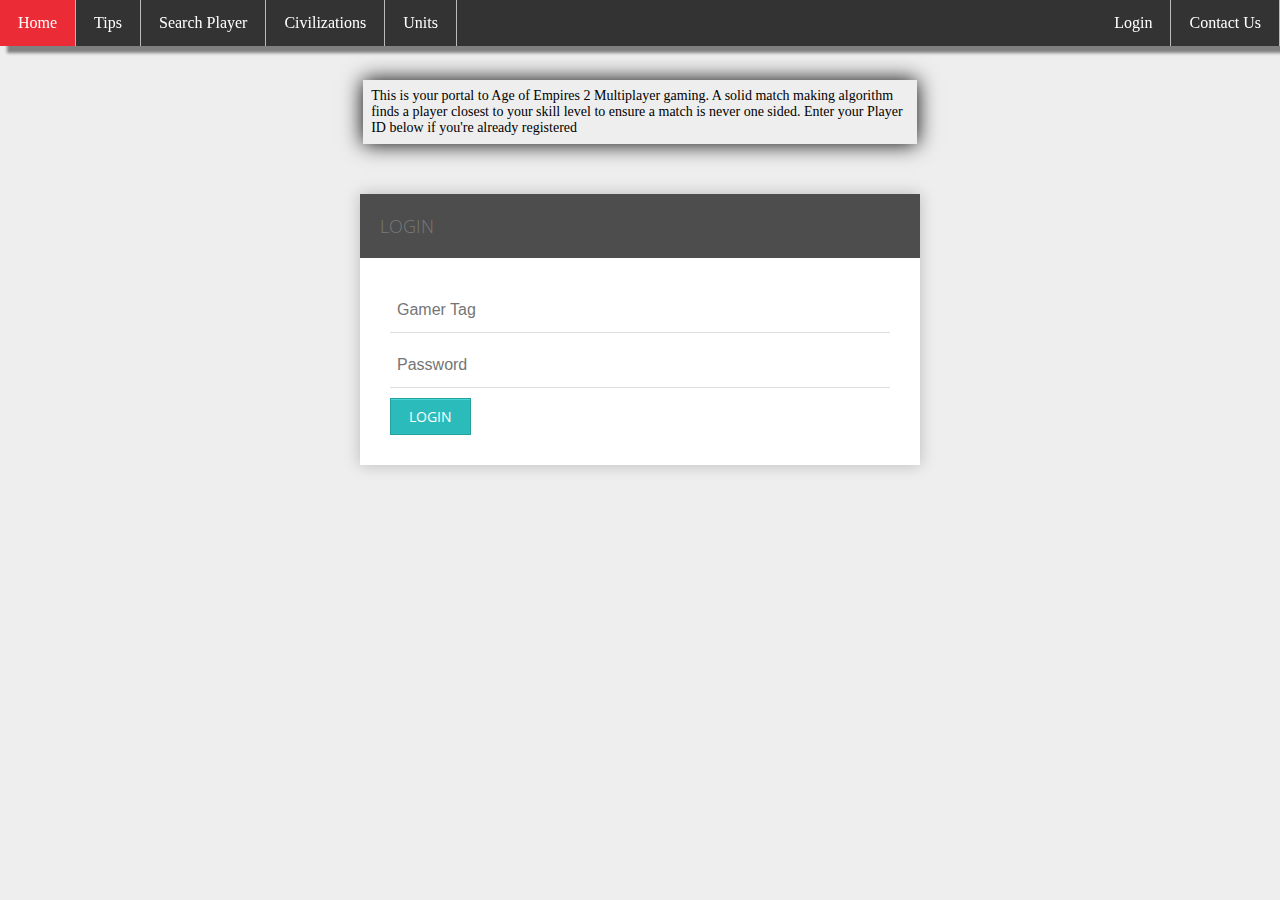
<file: index.html>
<!DOCTYPE html>

<html>

<head>

	<title>AoX-Home Page</title>
	<link href="../static/style.css" rel="stylesheet"/>

  <link href='http://fonts.googleapis.com/css?family=Open+Sans+Condensed:300' rel='stylesheet' type='text/css'>


</head>

<body>


<ul class="navigation">

  <li><a href="index" class="active" role="button">Home</a></li>
  <li><a href="tips" role="button">Tips</a></li>
  <li><a href="search">Search Player</a></li>
  <li><a href="#civs">Civilizations</a></li>
  <li><a href="unitsearch">Units</a></li>

  <ul style="float: right; list-style-type: none;">
  	<li><a href="#login">Login</a></li>
  	<li><a href="#contact">Contact Us</a></li>

  </ul>

</ul>

<div id="findgame">

<!--   <p>This is your portal to Age of Empires 2 Multiplayer gaming. A solid match making algorithm finds a player closest to your skill level to ensure a match is
  	never one sided. Enter your Player ID below if you're already registered.<br>
  	<br>Player ID &nbsp<input type="text" name="playerID"/><br><br>Password&nbsp<input type="password" name="password"/><br><br><br>
    <a href="#log" id="login">Go</a>
  	<a href="#newreg" id="new">New User?</a>
  </p>
 -->
 <div id="pseudo"></div>
<p id="header">
  This is your portal to Age of Empires 2 Multiplayer gaming. A solid match making algorithm finds a player closest to your skill level to ensure a match is
    never one sided. Enter your Player ID below if you're already registered
</p>
<div class="form-style-8">
  <h2>Login</h2>
  <form>
    <input type="text" name="gTag" placeholder="Gamer Tag" />
    <input type="password" name="password" placeholder="Password" />
    <input type="button" value="Login" />
  </form>
</div>


</div>

</body>

</htm>
</file>
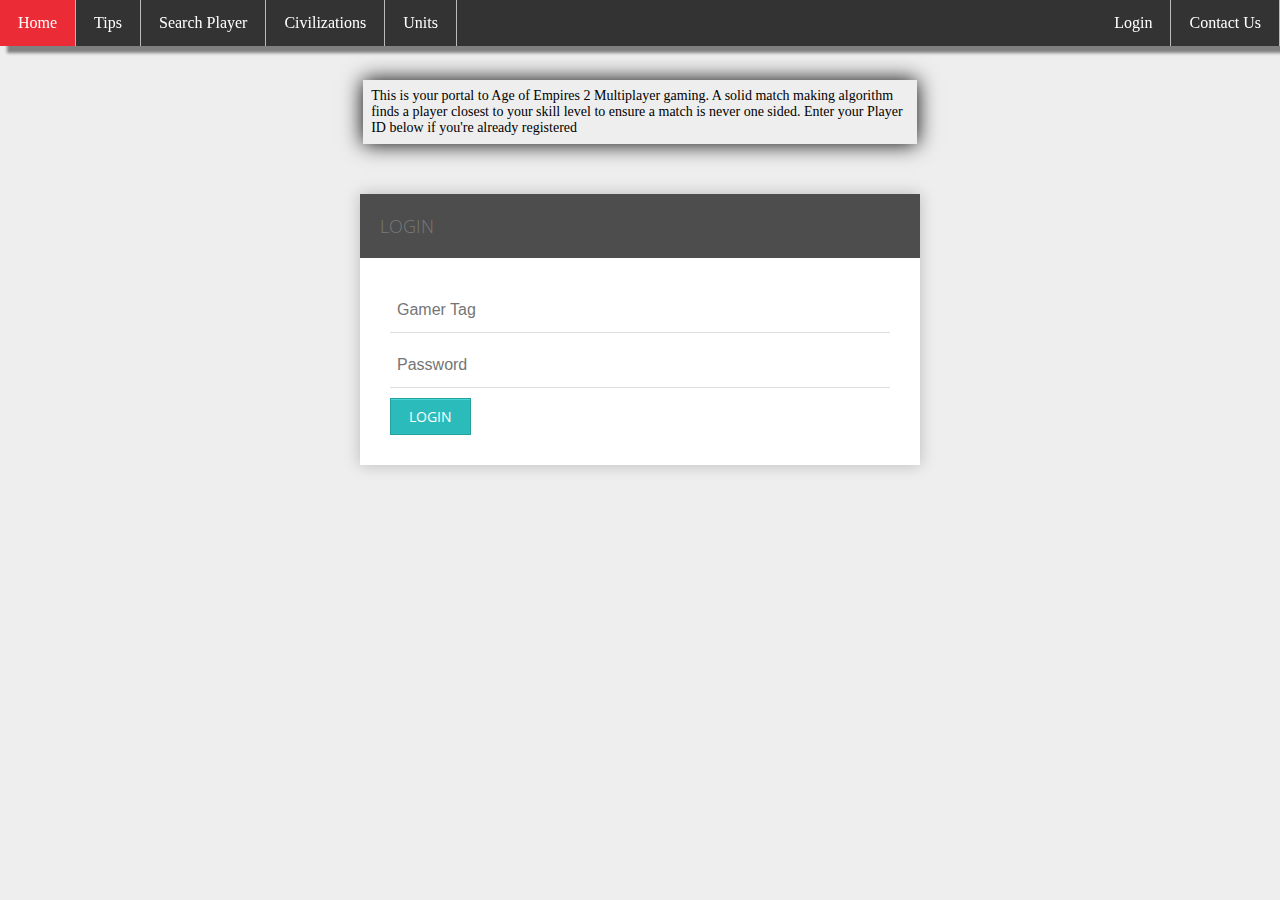
<file: HTML/index.html>
<!DOCTYPE html>

<html>

<head>

	<title>AoX-Home Page</title>
	<link href="../static/style.css" rel="stylesheet"/>

  <link href='http://fonts.googleapis.com/css?family=Open+Sans+Condensed:300' rel='stylesheet' type='text/css'>


</head>

<body>


<ul class="navigation">

  <li><a href="index" class="active" role="button">Home</a></li>
  <li><a href="tips" role="button">Tips</a></li>
  <li><a href="search">Search Player</a></li>
  <li><a href="civsearch">Civilizations</a></li>
  <li><a href="unitsearch">Units</a></li>

  <ul style="float: right; list-style-type: none;">
  	<li><a href="index">Login</a></li>
  	<li><a href="#contact">Contact Us</a></li>

  </ul>

</ul>

<div id="findgame">

<!--   <p>This is your portal to Age of Empires 2 Multiplayer gaming. A solid match making algorithm finds a player closest to your skill level to ensure a match is
  	never one sided. Enter your Player ID below if you're already registered.<br>
  	<br>Player ID &nbsp<input type="text" name="playerID"/><br><br>Password&nbsp<input type="password" name="password"/><br><br><br>
    <a href="#log" id="login">Go</a>
  	<a href="#newreg" id="new">New User?</a>
  </p>
 -->
 <div id="pseudo"></div>
<p id="header">
  This is your portal to Age of Empires 2 Multiplayer gaming. A solid match making algorithm finds a player closest to your skill level to ensure a match is
    never one sided. Enter your Player ID below if you're already registered
</p>
<div class="form-style-8">
  <h2>Login</h2>
  <form>
    <input type="text" name="gTag" placeholder="Gamer Tag" />
    <input type="password" name="password" placeholder="Password" />
    <input type="button" value="Login" />
  </form>
</div>


</div>

</body>

</html>
</file>
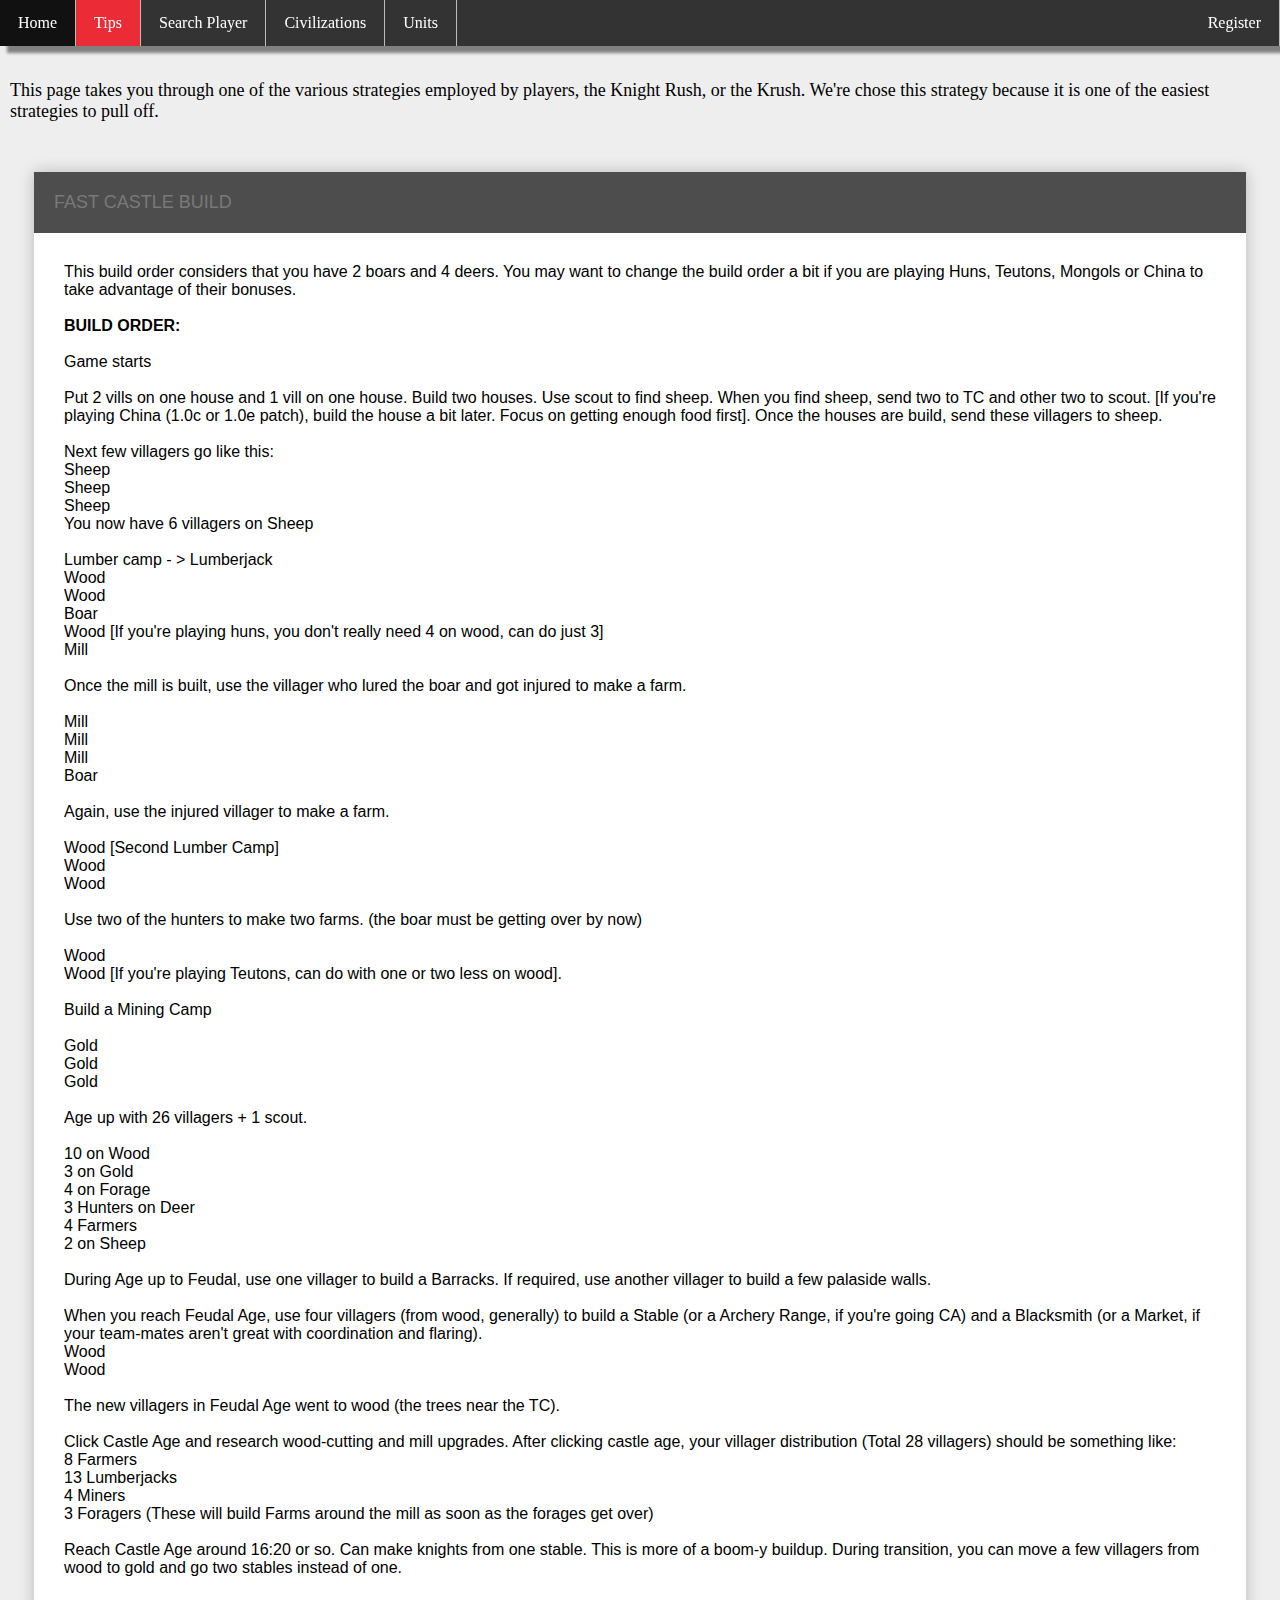
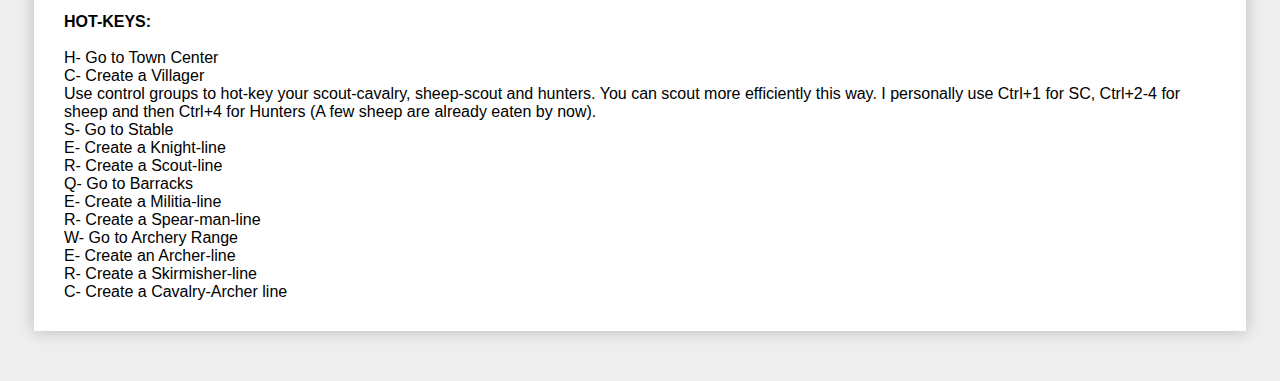
<file: tips.html>
<!DOCTYPE html>

<html>

<head>

	<title>AoX-Tips</title>
	<link href="../static/style.css" rel="stylesheet"/>
  <link rel="stylesheet" type="text/css" href="../static/tips.css">

</head>

<body>


<ul class="navigation">

  <li><a href="index.php">Home</a></li>
  <li><a href="tips.html" class='active'>Tips</a></li>
  <li><a href="search.php">Search Player</a></li>
  <li><a href="civsearch.php">Civilizations</a></li>
  <li><a href="unitsearch.php">Units</a></li>

  <ul style="float: right; list-style-type: none;">
  	<li><a href="register.php">Register</a></li>

  </ul>

</ul>

<div id="pseudo"></div>

<div id="top">This page takes you through one of the various strategies employed by players, the Knight Rush, or the Krush. We're chose this strategy
                  because it is one of the easiest strategies to pull off.</div>

<!-- <div id="tip">
  <div id="topic">Dark Age</div>
  <div id="sub">
    Dark Age is arguably the most important stage of the game. How you do in the Dark Age will determine how much your economy grows further into the game.<br>
    The key is to keep creating villagers and advance to Feudal Age as fast as possible with as much villagers as possible. Too late and your opponent may rush
    you easily. Too early and you may have too few villagers to quickly upgrade to Castle Age.
    The right number of villagers depends upon your strategy in the later part of the game but the beginning is pretty standard.<br>
    You start with three villagers, one Scout and one Town Center. Quickly select your Town Center and queue villagers with all the food you have. Send sheep, if any found, to the Town Center. Use two of your villagers to build a house and the third to build another house. Select your Scout and start looking for more sheep, boars, potential choke points and your nearest forest. While your scout does this, your villagers must constantly eat sheep. Create a villager as soon as you see 50 food in your resources. Never let your Town Center be idle.
  </div>

</div>

<div id="tip">
  <div id="topic">Feudal Age</div>
  <div id="sub">
  Dark Age me bole toh dhada dhad villagers banane ka. Rukne ka nai mangta. Thik hai boss?
</div>
</div>

<div id="tip">
  <div id="topic">Castle Age</div>
  <div id="sub">
  Dark Age me bole toh dhada dhad villagers banane ka. Rukne ka nai mangta. Thik hai boss?
</div>
</div>

<div id="tip">
  <div id="topic">Imperial Age</div>
  <div id="sub">
  Dark Age me bole toh dhada dhad villagers banane ka. Rukne ka nai mangta. Thik hai boss?
</div>
</div> -->

  <div class="form-style-8" style="width:90%;">
  <h2>Fast Castle Build</h2>
  <form action="search.php" method="post">
    This build order considers that you have 2 boars and 4 deers. You may want to change the build order a bit if you are playing Huns, Teutons, Mongols or China to take advantage of their bonuses.<br><br>

<b>BUILD ORDER:</b><br><br>

Game starts<br><br>

    Put 2 vills on one house and 1 vill on one house. Build two houses. Use scout to find sheep. When you find sheep, send two to TC and other two to scout. [If you're playing China (1.0c or 1.0e patch), build the house a bit later. Focus on getting enough food first].
    Once the houses are build, send these villagers to sheep.<br><br>

    Next few villagers go like this:<br>
    Sheep<br>
    Sheep<br>
    Sheep<br>

    You now have 6 villagers on Sheep<br><br>


    Lumber camp - > Lumberjack<br>
    Wood<br>
    Wood<br>
    Boar<br>
    Wood [If you're playing huns, you don't really need 4 on wood, can do just 3]<br>
    Mill<br><br>

    Once the mill is built, use the villager who lured the boar and got injured to make a farm.<br><br>

    Mill<br>
    Mill<br>
    Mill<br>
    Boar<br><br>

    Again, use the injured villager to make a farm.<br><br>

    Wood [Second Lumber Camp]<br>
    Wood<br>
    Wood<br><br>

    Use two of the hunters to make two farms. (the boar must be getting over by now)<br><br>

    Wood<br>
    Wood [If you're playing Teutons, can do with one or two less on wood].<br><br>

    Build a Mining Camp<br><br>

    Gold<br>
    Gold<br>
    Gold<br><br>

    Age up with 26 villagers + 1 scout.<br><br>

        10 on Wood<br>
        3 on Gold<br>
        4 on Forage<br>
        3  Hunters on Deer<br>
        4 Farmers<br>
        2 on Sheep<br><br>

    During Age up to Feudal, use one villager to build a Barracks. If required, use another villager to build a few palaside walls.<br><br>

    When you reach Feudal Age, use four villagers (from wood, generally) to build a Stable (or a Archery Range, if you're going CA) and a Blacksmith (or a Market, if your team-mates aren't great with coordination and flaring).<br>
    Wood<br>
    Wood<br><br>

    The new villagers in Feudal Age went to wood (the trees near the TC).<br><br>

    Click Castle Age and research wood-cutting and mill upgrades. After clicking castle age, your villager distribution (Total 28 villagers) should be something like:<br>
    8 Farmers<br>
    13 Lumberjacks<br>
    4 Miners<br>
    3 Foragers (These will build Farms around the mill as soon as the forages get over)<br><br>

    Reach Castle Age around 16:20 or so. Can make knights from one stable. This is more of a boom-y buildup. During transition, you can move a few villagers from wood to gold and go two stables instead of one.<br><br><br>



<b>HOT-KEYS:</b><br><br>

    H- Go to Town Center<br>
    C- Create a Villager<br>
    Use control groups to hot-key your scout-cavalry, sheep-scout and hunters. You can scout more efficiently this way. I personally use Ctrl+1 for SC, Ctrl+2-4 for sheep and then Ctrl+4 for Hunters (A few sheep are already eaten by now).<br>
    S- Go to Stable<br>
    E- Create a Knight-line<br>
    R- Create a Scout-line<br>
    Q- Go to Barracks<br>
    E- Create a Militia-line<br>
    R- Create a Spear-man-line<br>
    W- Go to Archery Range<br>
    E- Create an Archer-line<br>
    R- Create a Skirmisher-line<br>
    C- Create a Cavalry-Archer line<br>
  </form>
</div>



</body>

</html>
</file>
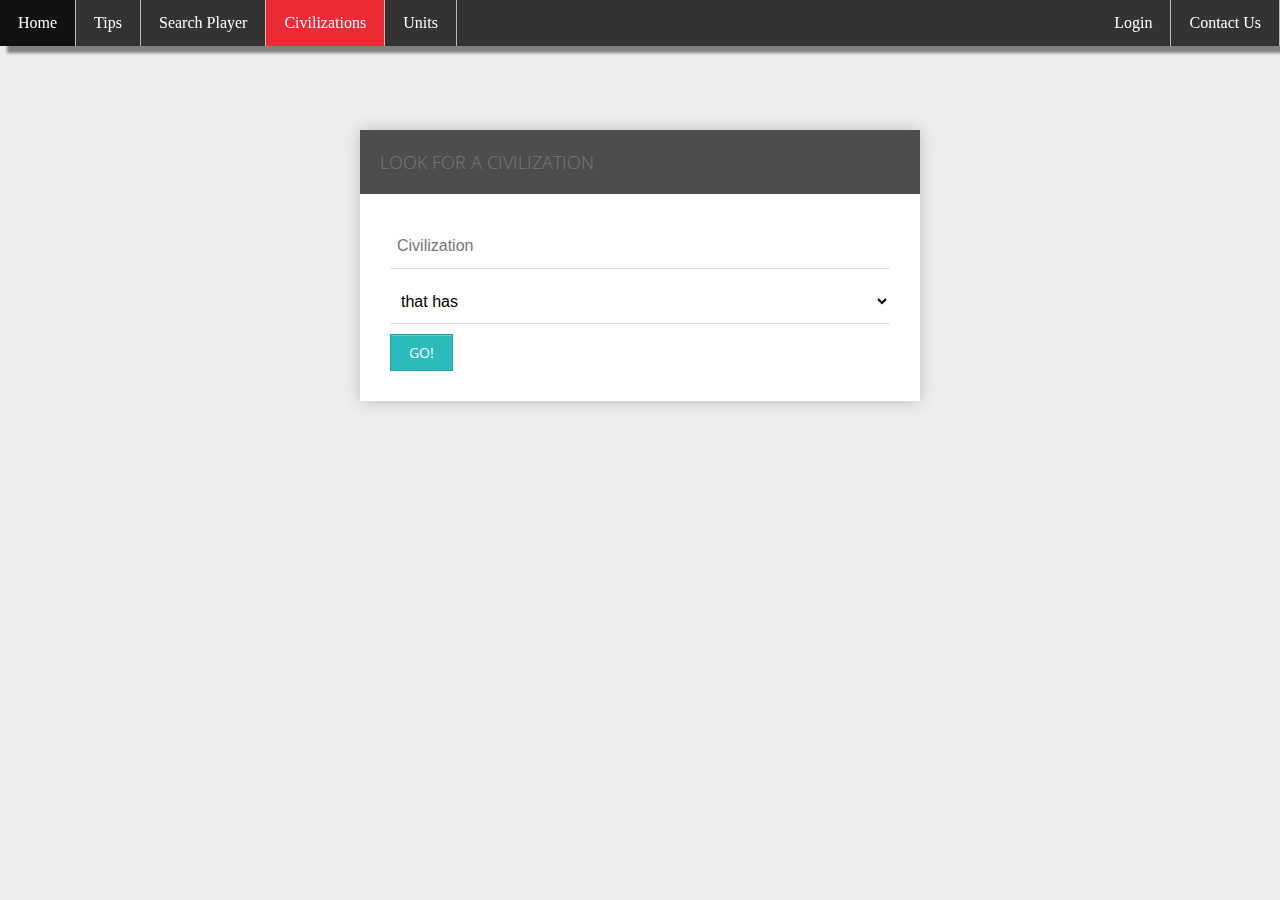
<file: HTML/civsearch.html>
﻿<!DOCTYPE html>

<html>

<head>

    <title>AoX-Home Page</title>
    <link href="../static/style.css" rel="stylesheet" />
    <script src="https://ajax.googleapis.com/ajax/libs/jquery/1.12.0/jquery.min.js"></script>
    <script type="text/javascript">

	$(document).ready(function () {
    	$('#decide').bind('change', function () {
	        var elements = $('div.container').children().hide(); // hide all the elements
	        var value = $(this).val();

	        if (value.length) { // if somethings' selected
	            elements.filter('.' + value).show(); // show the ones we want
	        }
	    }).trigger('change'); // Setup the initial states
	});

    </script>


    <link href='http://fonts.googleapis.com/css?family=Open+Sans+Condensed:300' rel='stylesheet' type='text/css'>


</head>

<body>


    <ul class="navigation">

        <li><a href="index">Home</a></li>
        <li><a href="tips" role="button">Tips</a></li>
        <li><a href="search">Search Player</a></li>
        <li><a href="civsearch" class="active">Civilizations</a></li>
        <li><a href="unitsearch">Units</a></li>

        <ul style="float: right; list-style-type: none;">
            <li><a href="index">Login</a></li>
            <li><a href="#contact">Contact Us</a></li>

        </ul>

    </ul>

    <div id="findgame">

        <!--   <p>This is your portal to Age of Empires 2 Multiplayer gaming. A solid match making algorithm finds a player closest to your skill level to ensure a match is
            never one sided. Enter your Player ID below if you're already registered.<br>
            <br>Player ID &nbsp<input type="text" name="playerID"/><br><br>Password&nbsp<input type="password" name="password"/><br><br><br>
            <a href="#log" id="login">Go</a>
            <a href="#newreg" id="new">New User?</a>
          </p>
         -->
        <div id="pseudo"></div>
        <div class="form-style-8">
            <h2>Look for a Civilization</h2>
            <form>

                <input type="text" name="civ_name" placeholder="Civilization" />

                <select name="object" id="decide">
                    <option value="" disabled selected>that has</option>
                    <option value="uniqueunit">Unique Unit</option> <!--Done-->
                    <option value="unit">Unit</option>              <!--Done-->
                    <option value="unit_all">All units</option>     <!--Done-->
                    <option value="research_unique">Unique Research</option>    <!--Done-->
                    <option value="research">Research</option>          <!--Done-->
                    <option value="research_all">All researches</option> <!--Done-->
                    <option value="building">Building</option>      <!--Done-->
                </select>

                <!--Search based on Unique Unit-->
                <div class="container">
                    <div class="uniqueunit">

                        <select name="unique_unit">
                            <option value="" disabled selected>Select Unique Unit</option>
                            <option value="berserk">Berserk</option>
                            <option value="cataphract">Cataphract</option>
                            <option value="chu_ko_nu">Chu Ko Nu</option>
                            <option value="huskarl">Huskarl</option>
                            <option value="janissary">Janissary</option>
                            <option value="longbowman">Longbowman</option>
                            <option value="mangudai">Mangudai</option>
                            <option value="mameluke">Mameluke</option>
                            <option value="samurai">Samurai</option>
                            <option value="teutonic_knight">Teutonic Knight</option>
                            <option value="throwing_axeman">Throwing Axeman</option>
                            <option value="war_elephant">War Elephant</option>
                            <option value="woad_raider">Woad Raider</option>
                        </select>
                    </div>
                </div>

                <!--Search based on regular unit-->
                <div class="container">
                    <div class="unit">

                        <select name="unit_sel">
                            <option value="" disabled selected>Select Unit</option>
                            <option value="arbalest">Arbalest</option>
                            <option value="bombard_cannon">Bombard Cannon</option>
                            <option value="camel">Camel</option>
                            <option value="cannon_galleon">Cannon Galleon</option>
                            <option value="cavalier">Cavalier</option>
                            <option value="champion">Champion</option>
                            <option value="elite_cannon_galleon">Elite Cannon Galleon</option>
                            <option value="fishing_ship">Fishing Ship</option>
                            <option value="hand_cannoneer">Hand Cannoneer</option>
                            <option value="heavy_camel">Heavy Camel</option>
                            <option value="heavy_cavalry_archer">Heavy Cavalry Archer</option>
                            <option value="heavy_demolition_ship">Heavy Demolition Ship</option>
                            <option value="heavy_scorpion">Heavy Scorpion</option>
                            <option value="light_cavalry">Light Cavalry</option>
                            <option value="onager">Onager</option>
                            <option value="paladin">Paladin</option>
                            <option value="pikeman">Pikeman</option>
                            <option value="siege_onager">Siege Onager</option>
                            <option value="siege_ram">Siege Ram</option>
                            <option value="two_handed_swordsman">Two-Handed Swordsman</option>
                        </select>

                    </div>
                </div>

                <!--Search based on all units of a building-->
                <div class="container">
                    <div class="unit_all">
                        <select name="units_of_build">
                            <option value="" disabled selected>of Building</option>
                            <option value="archery_range">Archery Range</option>
                            <option value="barracks">Barracks</option>
                            <option value="dock">Dock</option>
                            <option value="siege_workshop">Siege Workshop</option>
                            <option value="stable">Stable</option>
                        </select>
                    </div>
                </div>

                <!--Search based on unique research-->
                <div class="container">
                    <div class="research_unique">
                        <select name="res_unique">
                            <option value="" disabled selected>Select Unique Research</option>
                            <option value="anarchy">Anarchy</option>
                            <option value="artillery">Artillery</option>
                            <option value="bearded_axe">Bearded Axe</option>
                            <option value="berserkergang">Berserkergang</option>
                            <option value="crenellations">Crenellations</option>
                            <option value="drill">Drill</option>
                            <option value="furor_celtica">Furor Celtica</option>
                            <option value="katapurato">Katapurato</option>
                            <option value="logistica">Logistica</option>
                            <option value="mahaouts">Mahaouts</option>
                            <option value="rocketry">Perfusion</option>
                            <option value="yeomen">Yeomen</option>
                            <option value="zealotry">Zealotry</option>
                        </select>
                    </div>
                </div>

                <!--Search based on a Research-->
                <div class="container">
                    <div class="research">
                        <select name="research">
                            <option value="" disabled selected>Select Research</option>
                            <option value="architecture">Architecture</option>
                            <option value="atonement">Atonement</option>
                            <option value="blast_furnace">Blast Furnace</option>
                            <option value="block_printing">Block Printing</option>
                            <option value="bloodlines">Bloodlines</option>
                            <option value="bracer">Bracer</option>
                            <option value="crop_rotation">Crop Rotation</option>
                            <option value="dry_dock">Dry Dock</option>
                            <option value="gold_shaft_mining">Gold-Shaft Mining</option>
                            <option value="guilds">Guilds</option>
                            <option value="heated_shot">Heated Shot</option>
                            <option value="herbal_medicine">Herbal Medicine</option>
                            <option value="heresy">Heresy</option>
                            <option value="hoardings">Hoardings</option>
                            <option value="horse_collar">Horse Collar</option>
                            <option value="husbandry">Husbandry</option>
                            <option value="illumination">Illuminations</option>
                            <option value="masonry">Masonry</option>
                            <option value="plate_mail_armor">Plate Mail Armor</option>
                            <option value="redemption">Redemption</option>
                            <option value="ring_archer_armor">Ring Archer Armor</option>
                            <option value="sanctity">Sanctity</option>
                            <option value="sappers">Sappers</option>
                            <option value="shipwright">Shipwright</option>
                            <option value="siege_engineers">Siege Engineers</option>
                            <option value="stone_shaft_mining">Stone-Shaft Mining</option>
                            <option value="theocracy">Theocracy</option>
                            <option value="thumb_ring">Thumb Ring</option>
                            <option value="treadmill_crane">Treadmill Crane</option>
                            <option value="two_man_saw">Two-Man Saw</option>
                        </select>
                    </div>
                </div>

                <!--Search based on all researches of a building-->
                <div class="container">
                    <div class="research_all">
                        <select name="res_buildings">
                            <option value="" selected disabled>of Building</option>
                            <option value="archery_range">Archery Range</option>
                            <option value="barracks">Barracks</option>
                            <option value="blacksmith">Blacksmith</option>
                            <option value="castle">Castle</option>
                            <option value="dock">Dock</option>
                            <option value="lumber_camp">Lumber Camp</option>
                            <option value="market">Market</option>
                            <option value="mill">Mill</option>
                            <option value="mining_camp">Mining Camp</option>
                            <option value="monastery">Monastery</option>
                            <option value="siege_workshop">Siege Workshop</option>
                            <option value="stable">Stable</option>
                            <option value="town_center">Town Center</option>
                            <option value="university">University</option>
                        </select>
                    </div>
                </div>

                <!--Search based on a building-->
                <div class="container">
                    <div class="building">
                        <select name="civ_build">
                            <option value="" disabled selected>Select Building</option>
                            <option value="bombard_tower">Bombard Tower</option>
                            <option value="fortified_wall">Fortified Wall</option>
                            <option value="gate">Gate</option>
                            <option value="guard_tower">Guard Tower</option>
                            <option value="keep">Keep</option>
                            <option value="stable">Stable</option>
                            <option value="stone_wall">Stone Wall</option>
                        </select>
                    </div>
                </div>


                        <input type="button" value="Go!" />
            </form>
        </div>


    </div>

</body>

</html>
</file>
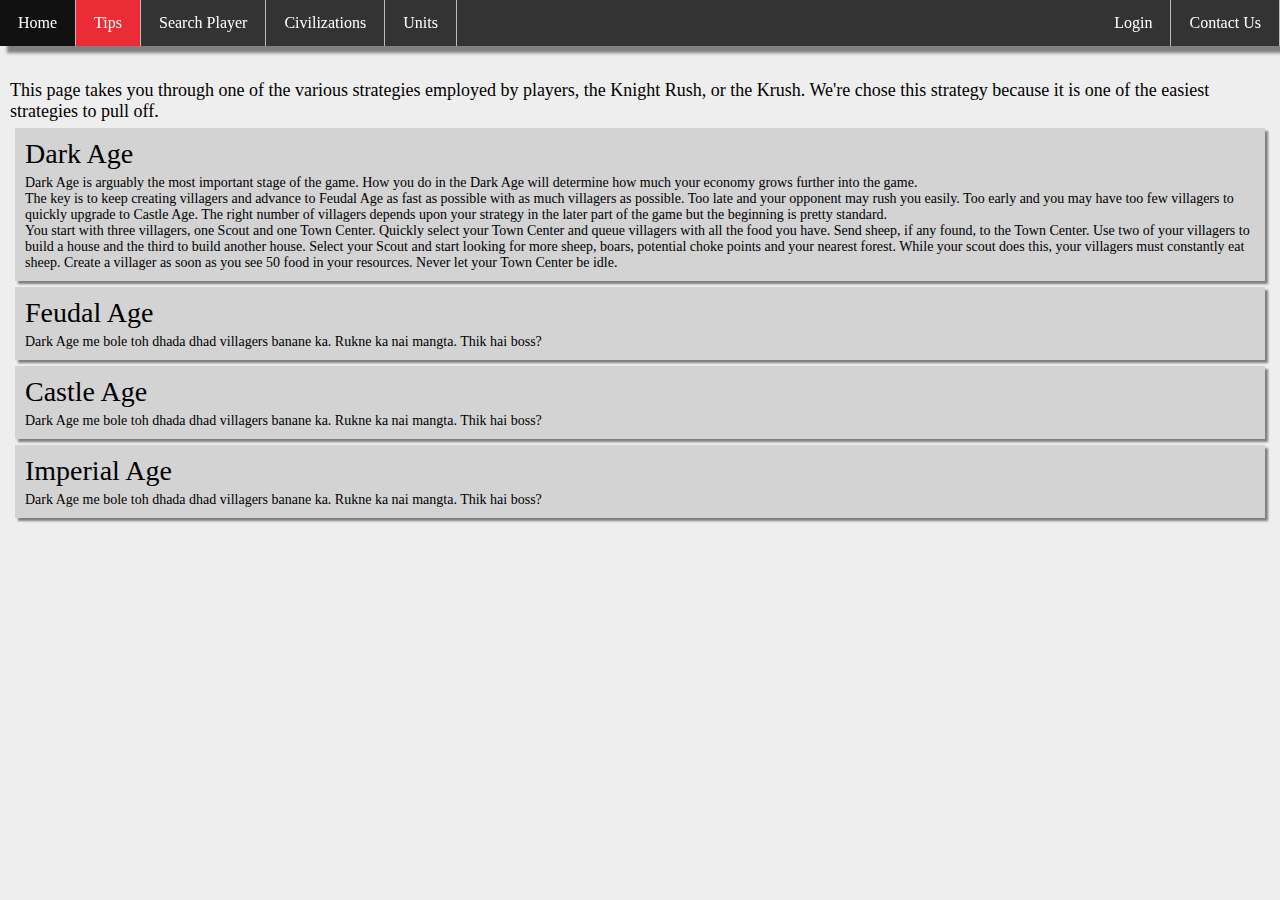
<file: HTML/tips.html>
<!DOCTYPE html>

<html>

<head>

	<title>AoX-Tips</title>
	<link href="../static/style.css" rel="stylesheet"/>
  <link rel="stylesheet" type="text/css" href="../static/tips.css">

</head>

<body>


<ul class="navigation">

  <li><a href="index">Home</a></li>
  <li><a href="tips" class='active'>Tips</a></li>
  <li><a href="search">Search Player</a></li>
  <li><a href="civsearch">Civilizations</a></li>
  <li><a href="unitsearch">Units</a></li>

  <ul style="float: right; list-style-type: none;">
  	<li><a href="index">Login</a></li>
  	<li><a href="#contact">Contact Us</a></li>

  </ul>

</ul>

<div id="pseudo"></div>

<div id="top">This page takes you through one of the various strategies employed by players, the Knight Rush, or the Krush. We're chose this strategy
                  because it is one of the easiest strategies to pull off.</div>

<div id="tip">
  <div id="topic">Dark Age</div>
  <div id="sub">
    Dark Age is arguably the most important stage of the game. How you do in the Dark Age will determine how much your economy grows further into the game.<br>
    The key is to keep creating villagers and advance to Feudal Age as fast as possible with as much villagers as possible. Too late and your opponent may rush
    you easily. Too early and you may have too few villagers to quickly upgrade to Castle Age.
    The right number of villagers depends upon your strategy in the later part of the game but the beginning is pretty standard.<br>
    You start with three villagers, one Scout and one Town Center. Quickly select your Town Center and queue villagers with all the food you have. Send sheep, if any found, to the Town Center. Use two of your villagers to build a house and the third to build another house. Select your Scout and start looking for more sheep, boars, potential choke points and your nearest forest. While your scout does this, your villagers must constantly eat sheep. Create a villager as soon as you see 50 food in your resources. Never let your Town Center be idle.
  </div>

</div>

<div id="tip">
  <div id="topic">Feudal Age</div>
  <div id="sub">
  Dark Age me bole toh dhada dhad villagers banane ka. Rukne ka nai mangta. Thik hai boss?
</div>
</div>

<div id="tip">
  <div id="topic">Castle Age</div>
  <div id="sub">
  Dark Age me bole toh dhada dhad villagers banane ka. Rukne ka nai mangta. Thik hai boss?
</div>
</div>

<div id="tip">
  <div id="topic">Imperial Age</div>
  <div id="sub">
  Dark Age me bole toh dhada dhad villagers banane ka. Rukne ka nai mangta. Thik hai boss?
</div>
</div>

</body>

</html>
</file>
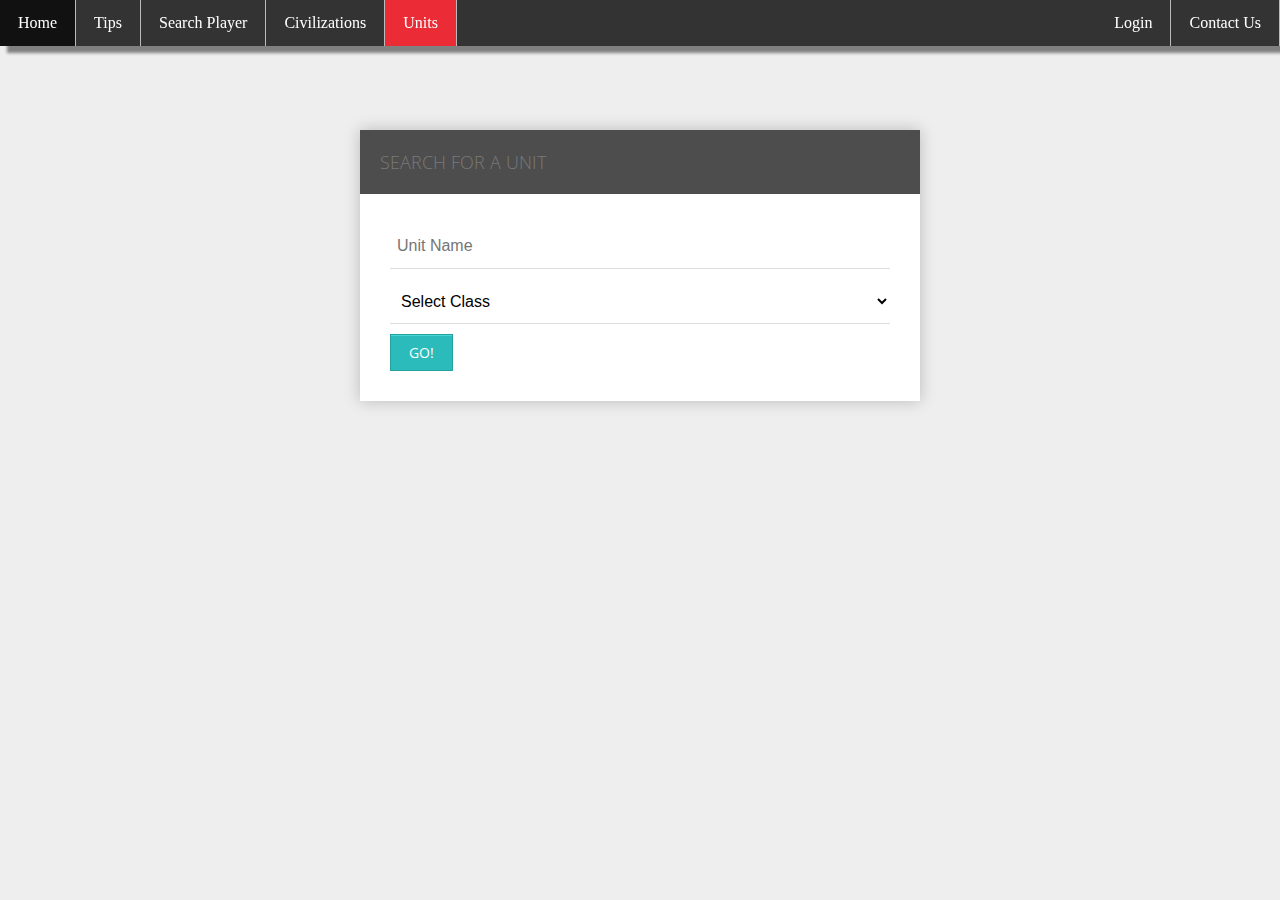
<file: HTML/unitsearch.html>
<!DOCTYPE html>

<html>

<head>

	<title>AoX-Home Page</title>
	<link href="../static/style.css" rel="stylesheet"/>
    <script src="https://ajax.googleapis.com/ajax/libs/jquery/1.12.0/jquery.min.js"></script>
    <script type="text/javascript">

	$(document).ready(function () {
    	$('#type_sel').bind('change', function () {
	        var elements = $('div.container').children().hide(); // hide all the elements
	        var value = $(this).val();

	        if (value.length) { // if somethings' selected
	            elements.filter('.' + value).show(); // show the ones we want
	        }
	    }).trigger('change'); // Setup the initial states
	});

    </script>


  <link href='http://fonts.googleapis.com/css?family=Open+Sans+Condensed:300' rel='stylesheet' type='text/css'>


</head>

<body>


<ul class="navigation">

  <li><a href="index">Home</a></li>
  <li><a href="tips">Tips</a></li>
  <li><a href="search">Search Player</a></li>
  <li><a href="civsearch">Civilizations</a></li>
  <li><a href="unitsearch" class="active">Units</a></li>

  <ul style="float: right; list-style-type: none;">
  	<li><a href="index">Login</a></li>
  	<li><a href="#contact">Contact Us</a></li>

  </ul>

</ul>

 <div id="pseudo"></div>
<div class="form-style-8">
  <h2>Search for a Unit</h2>
  <form>
    <input type="text" name="uName" placeholder="Unit Name" />
    <select name="unitType" id="type_sel">
        <option value="" disabled selected>Select Class</option>
        <option value = "regular">Regular</option>
        <option value = "unique">Unique</option>
    </select>
      <div class="container">
          <div class="unique">
              <select name="civ">
                  <option value="" disabled selected>In Civilisation</option>
                  <option value="britons">Britons</option>
                  <option value="byzantines">Byzantines</option>
                  <option value="celts">Celts</option>
                  <option value="chinese">Chinese</option>
                  <option value="franks">Franks</option>
                  <option value="goths">Goths</option>
                  <option value="japanese">Japanese</option>
                  <option value="mongols">Mongols</option>
                  <option value="persians">Persians</option>
                  <option value="saracens">Saracens</option>
                  <option value="teutons">Teutons</option>
                  <option value="turks">Turks</option>
                  <option value="vikings">Vikings</option>
              </select>
          </div>
      </div>
      <div class="container">
          <div class="regular">
              <select name="building">
                  <option value="" disabled selected>From Building</option>
                  <option value="archeryrange">Archery Range</option>
                  <option value="barracks">Barracks</option>
                  <option value="castle">Castle</option>
                  <option value="monastery">Monastery</option>
                  <option value="siegeworkshop">Siege Workshop</option>
                  <option value="stable">Stable</option>
                  <option value="towncentre">Town Centre</option>
              </select>
          </div>
      </div>

    <input type="button" value="Go!" />
  </form>
</div>


</div>

</body>

</html>
</file>
<file: static/style.css>
/*.navigation
{
	list-style-type: none;
	margin: 0;
	padding: 0;
	overflow: hidden;
	background: #333;
}

.navigation.*/

body
{
	font-family: Calibri, Verdana;
	font-size: 16px;
	padding-top: 0px;
	margin: 0;
	background-color: #eee;
	position: block;
}

.navigation
{
	font-size: 16px;
	font-family: lucida;
	list-style-type: none;
	padding: 0px;
	overflow: hidden;
	background-color: #333;
	margin-top: 0px;
	box-shadow: 7px 7px 3px grey;
	position: fixed;
	width: 100%;
}

.navigation li
{
	display: inline;
	float: left;
	border-right: 1px solid #bbb;
}

.navigation li: last-child
{
	border-right: none;
}

.navigation li a
{
	display: block;
	padding: 8px;
	color: white;
	text-align: center;
	text-decoration: none;
	padding: 14px 18px;
}

.navigation li a:hover:not(.active)
{
	background-color: #111;
}

.active
{
	background-color: #eb2b36;
}

#pseudo
{
	padding-top: 80px;
}

#header
{
	width: 42%;
	padding: 8px;
	margin: 0 auto;
	font-family: verdana;
	font-size: 14px;
	box-shadow: 0 0 20px #000;
}

.form-style-8{
    font-family: 'Open Sans Condensed', arial, sans;
    width: 500px;
    padding: 30px;
    background: #FFFFFF;
    margin: 50px auto;
    box-shadow: 0px 0px 15px rgba(0, 0, 0, 0.22);
    -moz-box-shadow: 0px 0px 15px rgba(0, 0, 0, 0.22);
    -webkit-box-shadow:  0px 0px 15px rgba(0, 0, 0, 0.22);

}
.form-style-8 h2{
    background: #4D4D4D;
    text-transform: uppercase;
    font-family: 'Open Sans Condensed', sans-serif;
    color: #797979;
    font-size: 18px;
    font-weight: 100;
    padding: 20px;
    margin: -30px -30px 30px -30px;
}
.form-style-8 input[type="text"],
.form-style-8 input[type="date"],
.form-style-8 input[type="datetime"],
.form-style-8 input[type="email"],
.form-style-8 input[type="number"],
.form-style-8 input[type="search"],
.form-style-8 input[type="time"],
.form-style-8 input[type="url"],
.form-style-8 input[type="password"],
.form-style-8 textarea,
.form-style-8 select
{
    box-sizing: border-box;
    -webkit-box-sizing: border-box;
    -moz-box-sizing: border-box;
    outline: none;
    display: block;
    width: 100%;
    padding: 7px;
    border: none;
    border-bottom: 1px solid #ddd;
    background: transparent;
    margin-bottom: 10px;
    font: 16px Arial, Helvetica, sans-serif;
    height: 45px;
}
.form-style-8 textarea{
    resize:none;
    overflow: hidden;
}
.form-style-8 input[type="button"],
.form-style-8 input[type="submit"]{
    -moz-box-shadow: inset 0px 1px 0px 0px #45D6D6;
    -webkit-box-shadow: inset 0px 1px 0px 0px #45D6D6;
    box-shadow: inset 0px 1px 0px 0px #45D6D6;
    background-color: #2CBBBB;
    border: 1px solid #27A0A0;
    display: inline-block;
    cursor: pointer;
    color: #FFFFFF;
    font-family: 'Open Sans Condensed', sans-serif;
    font-size: 14px;
    padding: 8px 18px;
    text-decoration: none;
    text-transform: uppercase;
}
.form-style-8 input[type="button"]:hover,
.form-style-8 input[type="submit"]:hover {
    background:linear-gradient(to bottom, #34CACA 5%, #30C9C9 100%);
    background-color:#34CACA;
}
</file>
<file: static/tips.css>
#top
{
	font-size: 18px;
	padding-left: 10px;
	padding-right: 10px;
	font-family: gothic;
}

#tip
{
	position: relative;
	margin-top: 6px;
	margin-left: 15px;
	margin-right: 15px;
	text-align: left;
	padding: 10px;
	background-color: #d3d3d3;
	box-shadow: 3px 3px 2px grey;
}

#topic
{
	font-size: 28px;
}

#sub
{
	position: relative;
	font-size: 14px;
	font-family: gothic;
	margin-top: 5px;
}
</file>
